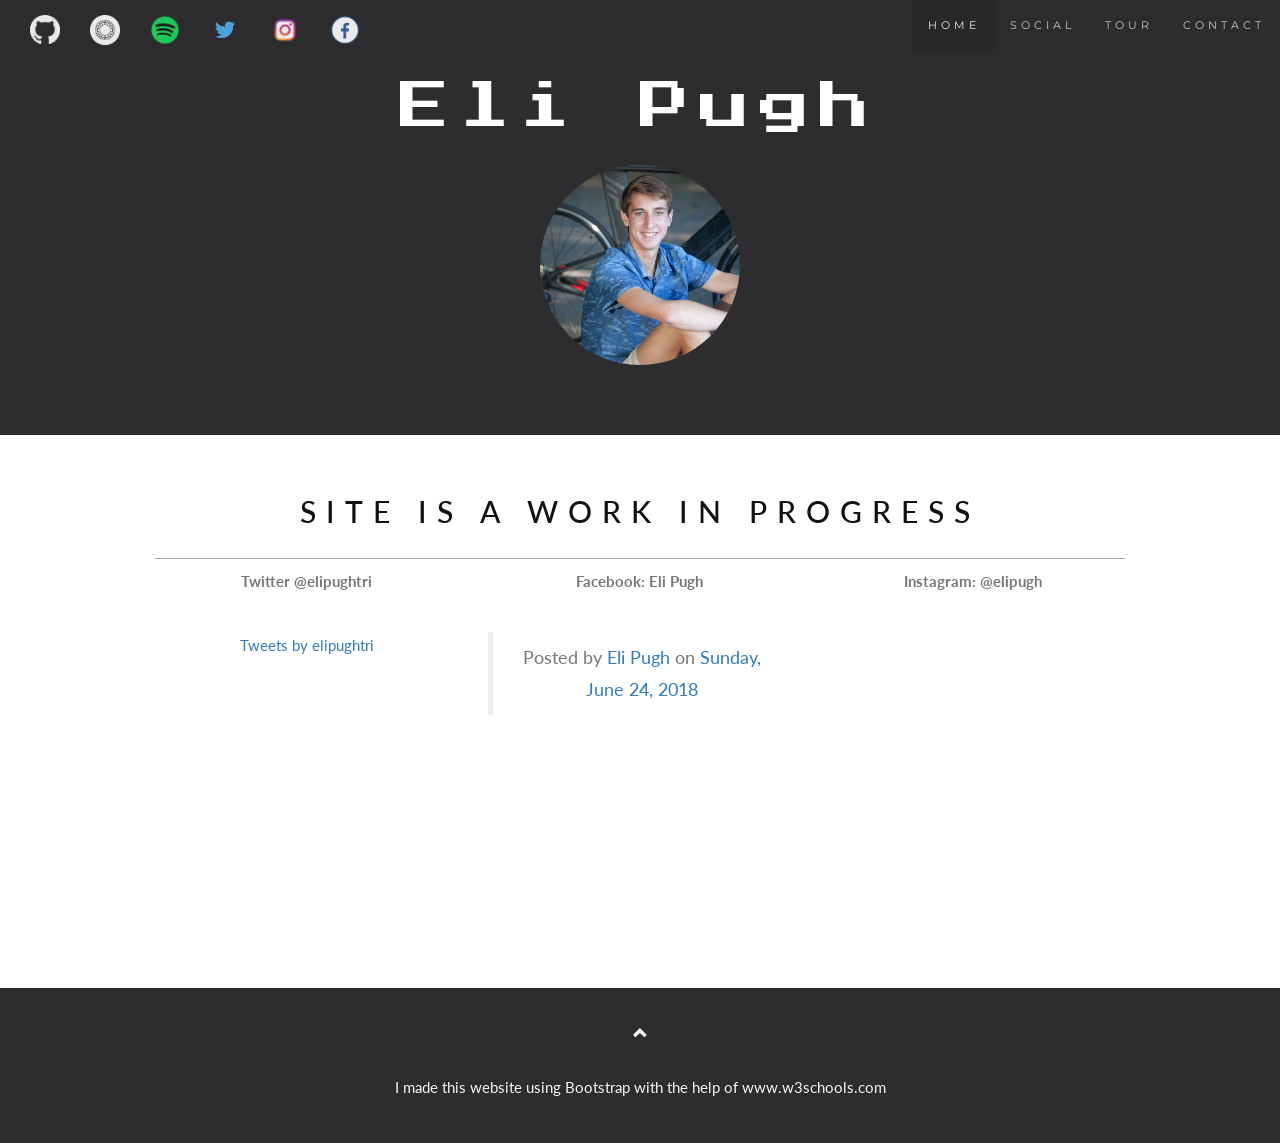
<file: index.htm>
<!DOCTYPE html>
<html lang="en">
<head>
  <title>Eli Pugh Personal Website</title>
  <meta charset="utf-8">
  <meta name="viewport" content="width=device-width, initial-scale=1">
  <link rel="stylesheet" href="https://maxcdn.bootstrapcdn.com/bootstrap/3.3.7/css/bootstrap.min.css">
  <!-- Lato -->
  <link href="https://fonts.googleapis.com/css?family=Lato" rel="stylesheet" type="text/css">
  <!-- Montserrat -->
  <link href="https://fonts.googleapis.com/css?family=Montserrat" rel="stylesheet" type="text/css">
  <!-- Press Start 2P -->
  <link href="https://fonts.googleapis.com/css?family=Press+Start+2P" rel="stylesheet" type="text/css">
  <!-- Cutive Mono -->
  <link href="https://fonts.googleapis.com/css?family=Cutive+Mono" rel="stylesheet" type="text/css">
  <!-- Anonymous Pro -->
  <link href="https://fonts.googleapis.com/css?family=Anonymous+Pro" rel="stylesheet" type="text/css">
  <!-- Londrina Shadow -->
  <link href="https://fonts.googleapis.com/css?family=Londrina+Shadow" rel="stylesheet" type="text/css">
  <!-- Arbutus Slab -->
  <link href="https://fonts.googleapis.com/css?family=Arbutus+Slab" rel="stylesheet" type="text/css">
  <script src="https://ajax.googleapis.com/ajax/libs/jquery/3.3.1/jquery.min.js"></script>
  <script src="https://maxcdn.bootstrapcdn.com/bootstrap/3.3.7/js/bootstrap.min.js"></script>
  <style>
  body {
      font: 400 15px/1.8 Lato, sans-serif;
      color: #777;
  }
  h3, h4 {
      margin: 10px 0 30px 0;
      letter-spacing: 10px;      
      font-size: 20px;
      color: #111;
  }
  h2 {
      margin: 10px 0 30px 0;
      letter-spacing: 10px;      
      font-size: 30px;
      color: #111;
  }
  h1 {
      margin: 10px 0 30px 0;
      letter-spacing: 10px;
      font-family: 'Press Start 2P', sans-serif;
      font-size: 50px;
      color: #ffffff;
  }
  .container {
      padding: 50px 100px;
  }
  .person {
      border: 10px solid transparent;
      margin-bottom: 25px;
      width: 80%;
      height: 80%;
      opacity: 0.7;
  }
  .person:hover {
      border-color: #f1f1f1;
  }
  .carousel-inner img {
      -webkit-filter: grayscale(90%);
      filter: grayscale(90%); /* make all photos black and white */ 
      width: 100%; /* Set width to 100% */
      margin: auto;
  }
  .carousel-caption h3 {
      color: #fff !important;
  }
  @media (max-width: 600px) {
    .carousel-caption {
      display: none; /* Hide the carousel text when the screen is less than 600 pixels wide */
    }
  }
  .bg-1 {
      background: #2d2d30;
      color: #bdbdbd;
  }
  .bg-1 h3 {color: #fff;}
  .bg-1 p {font-style: italic;}
  .list-group-item:first-child {
      border-top-right-radius: 0;
      border-top-left-radius: 0;
  }
  .list-group-item:last-child {
      border-bottom-right-radius: 0;
      border-bottom-left-radius: 0;
  }
  .thumbnail {
      padding: 0 0 15px 0;
      border: none;
      border-radius: 0;
  }
  .thumbnail p {
      margin-top: 15px;
      color: #555;
  }
  .btn {
      padding: 10px 20px;
      background-color: #333;
      color: #f1f1f1;
      border-radius: 0;
      transition: .2s;
  }
  .btn:hover, .btn:focus {
      border: 1px solid #333;
      background-color: #fff;
      color: #000;
  }
  .modal-header, h4, .close {
      background-color: #333;
      color: #fff !important;
      text-align: center;
      font-size: 30px;
  }
  .modal-header, .modal-body {
      padding: 40px 50px;
  }
  .nav-tabs li a {
      color: #777;
  }
  .navbar {
      font-family: Montserrat, sans-serif;
      margin-bottom: 0;
      background-color: #2d2d30;
      border: 0;
      font-size: 11px !important;
      letter-spacing: 4px;
      opacity: 0.9;
  }
  .navbar li a, .navbar .navbar-brand { 
      color: #d5d5d5 !important;
  }
  .navbar-nav li a:hover {
      color: #fff !important;
  }
  .navbar-nav li.active a {
      color: #fff !important;
      background-color: #29292c !important;
  }
  .navbar-default .navbar-toggle {
      border-color: transparent;
  }
  .open .dropdown-toggle {
      color: #fff;
      background-color: #555 !important;
  }
  .dropdown-menu li a {
      color: #000 !important;
  }
  .dropdown-menu li a:hover {
      background-color: red !important;
  }
  footer {
      background-color: #2d2d30;
      color: #f5f5f5;
      padding: 32px;
  }
  footer a {
      color: #f5f5f5;
  }
  footer a:hover {
      color: #777;
      text-decoration: none;
  }  
  .form-control {
      border-radius: 0;
  }
  textarea {
      resize: none;
  }
  hr {
   display: block;
   position: relative;
   padding: 0;
   margin: 8px auto;
   height: 0;
   width: 100%;
   max-height: 0;
   font-size: 1px;
   line-height: 0;
   clear: both;
   border: none;
   border-top: 1px solid #a4a4a4;
   border-bottom: 1px solid #ffffff;
}

  </style>
</head>
<body id="EliPage" data-spy="scroll" data-target=".navbar" data-offset="50">

<div id="fb-root"></div>
<script>(function(d, s, id) {
  var js, fjs = d.getElementsByTagName(s)[0];
  if (d.getElementById(id)) return;
  js = d.createElement(s); js.id = id;
  js.src = 'https://connect.facebook.net/en_US/sdk.js#xfbml=1&version=v3.0';
  fjs.parentNode.insertBefore(js, fjs);
}(document, 'script', 'facebook-jssdk'));</script>

<nav class="navbar navbar-default navbar-fixed-top">
  <div class="container-fluid">
    <!--<div class="navbar-header">
      <button type="button" class="navbar-toggle" data-toggle="collapse" data-target="#myNavbar">
        <span class="icon-bar"></span>
        <span class="icon-bar"></span>
        <span class="icon-bar"></span>                        
      </button>
      <a class="navbar-brand" href="#EliPage">Eli Pugh</a>
    </div>-->
    <div class="collapse navbar-collapse" id="myNavbar">
      <ul class="nav navbar-nav navbar-left">
        <li><a href="https://github.com/elipugh"><img src="github.png" class="img-responsive margin" style="display:inline" alt="githublogo" width="30" height="30"></a></li>
        <li><a href="https://vsco.co/elipughtri/images/1"><img src="vsco.png" class="img-responsive margin" style="display:inline" alt="vscologo" width="30" height="30"></a></li>
        <li><a href="https://open.spotify.com/user/elite_runner16?si=5TK1Ptr7Rxa6Aka6bcW_rg"><img src="spotify.png" class="img-responsive margin" style="display:inline" alt="spotifylogo" width="30" height="30"></a></li>
        <li><a href="https://twitter.com/elipughtri"><img src="twitter.png" class="img-responsive margin" style="display:inline" alt="twitterlogo" width="30" height="30"></a></li>
        <li><a href="https://www.instagram.com/eli.pugh/"><img src="instagram.png" class="img-responsive margin" style="display:inline" alt="instagramlogo" width="30" height="30"></a></li>
        <li><a href="https://www.facebook.com/elipugh/"><img src="facebook.png" class="img-responsive margin" style="display:inline" alt="facebooklogo" width="30" height="30"></a></li>
      </ul>
      <ul class="nav navbar-nav navbar-right">
        <li><a href="#EliPage">HOME</a></li>
        <li><a href="#social">SOCIAL</a></li>
        <li><a href="#tour">TOUR</a></li>
        <li><a href="#contact">CONTACT</a></li>
      </ul>
    </div>
  </div>
</nav>

<div class="container-fluid bg-1 text-center" style="padding-top: 70px; padding-bottom: 70px; padding-right: 250px; padding-left:250px;">
  <h1 class="margin">Eli Pugh</h1>
  <img src="profilepic2.jpg" class="img-circle margin center" alt="profilepic" width="200" height="200">
</div>

<div id="social" class="container text-center">
  <h2> SITE IS A WORK IN PROGRESS <br> </h2>
  <hr>
  <div class="row">
    <div class="col-sm-4" style="overflow-y:scroll; height:370px">
      <p class="text-center"><strong>Twitter @elipughtri</strong></p><br>
      <a class="twitter-timeline" href="https://twitter.com/elipughtri?ref_src=twsrc%5Etfw">Tweets by elipughtri</a> <script async src="https://platform.twitter.com/widgets.js" charset="utf-8"></script>
    </div>
    <div class="col-sm-4" style="overflow-y:scroll; height:370px">
      <p class="text-center"><strong>Facebook: Eli Pugh</strong></p><br>
      <div class="fb-post" data-href="https://www.facebook.com/elipugh/posts/2191998547496904" data-width="250" data-show-text="true"><blockquote cite="https://www.facebook.com/elipugh/posts/2191998547496904" class="fb-xfbml-parse-ignore">Posted by <a href="https://www.facebook.com/elipugh">Eli Pugh</a> on&nbsp;<a href="https://www.facebook.com/elipugh/posts/2191998547496904">Sunday, June 24, 2018</a></blockquote></div>
      <!--<div class="fb-page" data-href="https://www.facebook.com/profile.php?id=100000603409566" data-tabs="timeline" data-small-header="false" data-adapt-container-width="true" data-hide-cover="false" data-show-facepile="true"></div>-->
    </div>
    <div class="col-sm-4" style="overflow-y:scroll; height:370px">
      <p class="text-center"><strong>Instagram: @elipugh</strong></p><br>
      <script src="https://cdn.lightwidget.com/widgets/lightwidget.js"></script><iframe src="http://lightwidget.com/widgets/2aa9b3044f31504bb6eb04809ab9e15d.html" scrolling="no" allowtransparency="true" class="lightwidget-widget" style="width:100%;border:0;overflow:hidden;"></iframe>
    </div>
  </div>
</div>

<!-- Container (The Band Section) -->
<!--
<div id="band" class="container text-center">
  <h3>ELI</h3>
  <p><em>Blah!</em></p>
  <p>Lorem ipsum dolor sit amet, consectetur adipiscing elit, sed do eiusmod tempor incididunt ut labore et dolore magna aliqua. Ut enim ad minim veniam, quis nostrud exercitation ullamco laboris nisi ut aliquip ex ea commodo consequat. Duis aute irure dolor in reprehenderit in voluptate velit esse cillum dolore eu fugiat nulla pariatur. Excepteur sint occaecat cupidatat non proident, sunt in culpa qui officia deserunt mollit anim id est laborum consectetur adipiscing elit, sed do eiusmod tempor incididunt ut labore et dolore magna aliqua. Ut enim ad minim veniam, quis nostrud exercitation ullamco laboris nisi ut aliquip ex ea commodo consequat.</p>
  <br>
  <div class="row">
    <div class="col-sm-4">
      <p class="text-center"><strong>Name</strong></p><br>
      <a href="#demo" data-toggle="collapse">
        <img src="bandmember.jpg" class="img-circle person" alt="Random Name" width="255" height="255">
      </a>
      <div id="demo" class="collapse">
        <p>ABCD</p>
        <p>EFGH</p>
        <p>IJKL</p>
      </div>
    </div>
    <div class="col-sm-4">
      <p class="text-center"><strong>Name</strong></p><br>
      <a href="#demo2" data-toggle="collapse">
        <img src="bandmember.jpg" class="img-circle person" alt="Random Name" width="255" height="255">
      </a>
      <div id="demo2" class="collapse">
        <p>ABCD</p>
        <p>EFGH</p>
        <p>IJKL</p>
      </div>
    </div>
    <div class="col-sm-4">
      <p class="text-center"><strong>Name</strong></p><br>
      <a href="#demo3" data-toggle="collapse">
        <img src="bandmember.jpg" class="img-circle person" alt="Random Name" width="255" height="255">
      </a>
      <div id="demo3" class="collapse">
        <p>ABCD</p>
        <p>EFGH</p>
        <p>IJKL</p>
      </div>
    </div>
  </div>
</div>
-->
<!-- Container (TOUR Section) -->
<!--
<div id="tour" class="bg-1">
  <div class="container">
    <h3 class="text-center">Test 1</h3>
    <p class="text-center">Lorem ipsum.<br> Lorem ipsum.</p>
    <ul class="list-group">
      <li class="list-group-item">September <span class="label label-danger">ABC!</span></li>
      <li class="list-group-item">October <span class="label label-danger">ABC!</span></li> 
      <li class="list-group-item">November <span class="badge">ABC</span></li> 
    </ul>
    
    <div class="row text-center">
      <div class="col-sm-4">
        <div class="thumbnail">
          <img src="paris.jpg" alt="Paris" width="400" height="300">
          <p><strong>Paris</strong></p>
          <p>Friday 27 November 2015</p>
          <button class="btn" data-toggle="modal" data-target="#myModal">Buy Tickets</button>
        </div>
      </div>
      <div class="col-sm-4">
        <div class="thumbnail">
          <img src="newyork.jpg" alt="New York" width="400" height="300">
          <p><strong>New York</strong></p>
          <p>Saturday 28 November 2015</p>
          <button class="btn" data-toggle="modal" data-target="#myModal">Buy Tickets</button>
        </div>
      </div>
      <div class="col-sm-4">
        <div class="thumbnail">
          <img src="sanfran.jpg" alt="San Francisco" width="400" height="300">
          <p><strong>San Francisco</strong></p>
          <p>Sunday 29 November 2015</p>
          <button class="btn" data-toggle="modal" data-target="#myModal">Buy Tickets</button>
        </div>
      </div>
    </div>
  </div>
-->  
  <!-- Modal -->
<!--
  <div class="modal fade" id="myModal" role="dialog">
    <div class="modal-dialog">
    

      <div class="modal-content">
        <div class="modal-header">
          <button type="button" class="close" data-dismiss="modal">×</button>
          <h4><span class="glyphicon glyphicon-lock"></span> Tickets</h4>
        </div>
        <div class="modal-body">
          <form role="form">
            <div class="form-group">
              <label for="psw"><span class="glyphicon glyphicon-shopping-cart"></span> Tickets, $23 per person</label>
              <input type="number" class="form-control" id="psw" placeholder="How many?">
            </div>
            <div class="form-group">
              <label for="usrname"><span class="glyphicon glyphicon-user"></span> Send To</label>
              <input type="text" class="form-control" id="usrname" placeholder="Enter email">
            </div>
              <button type="submit" class="btn btn-block">Pay 
                <span class="glyphicon glyphicon-ok"></span>
              </button>
          </form>
        </div>
        <div class="modal-footer">
          <button type="submit" class="btn btn-danger btn-default pull-left" data-dismiss="modal">
            <span class="glyphicon glyphicon-remove"></span> Cancel
          </button>
          <p>Need <a href="#">help?</a></p>
        </div>
      </div>
    </div>
  </div>
</div>
-->
  
<!-- Container (Contact Section) -->
<!--
<div id="contact" class="container">
  <h3 class="text-center">Contact</h3>
  <p class="text-center"><em>We love our fans!</em></p>

  <div class="row">
    <div class="col-md-4">
      <p>Drop a note.</p>
      <p><span class="glyphicon glyphicon-map-marker"></span>Chicago, US</p>
      <p><span class="glyphicon glyphicon-phone"></span>Phone: +00 1515151515</p>
      <p><span class="glyphicon glyphicon-envelope"></span>Email: mail@mail.com</p>
    </div>
    <div class="col-md-8">
      <div class="row">
        <div class="col-sm-6 form-group">
          <input class="form-control" id="name" name="name" placeholder="Name" type="text" required>
        </div>
        <div class="col-sm-6 form-group">
          <input class="form-control" id="email" name="email" placeholder="Email" type="email" required>
        </div>
      </div>
      <textarea class="form-control" id="comments" name="comments" placeholder="Comment" rows="5"></textarea>
      <br>
      <div class="row">
        <div class="col-md-12 form-group">
          <button class="btn pull-right" type="submit">Send</button>
        </div>
      </div>
    </div>
  </div>
  <br>
  <h3 class="text-center">Blog</h3>  
  <ul class="nav nav-tabs">
    <li class="active"><a data-toggle="tab" href="#home">Mike</a></li>
    <li><a data-toggle="tab" href="#menu1">Chandler</a></li>
    <li><a data-toggle="tab" href="#menu2">Peter</a></li>
  </ul>

  <div class="tab-content">
    <div id="home" class="tab-pane fade in active">
      <h2>Mike Ross</h2>
      <p>Man, we've been on the road for some time now. Looking forward to lorem ipsum.</p>
    </div>
    <div id="menu1" class="tab-pane fade">
      <h2>Chandler Bing, Guitarist</h2>
      <p>Always a pleasure people! Hope you enjoyed it as much as I did. Could I BE.. any more pleased?</p>
    </div>
    <div id="menu2" class="tab-pane fade">
      <h2>Peter Griffin, Bass player</h2>
      <p>I mean, sometimes I enjoy the show, but other times I enjoy other things.</p>
    </div>
  </div>
</div>

-->

<!-- Footer -->
<footer class="text-center">
  <a class="up-arrow" href="#myPage" data-toggle="tooltip" title="TO TOP">
    <span class="glyphicon glyphicon-chevron-up"></span>
  </a><br><br>
  <p>I made this website using Bootstrap with the help of <a href="https://www.w3schools.com" data-toggle="tooltip" title="Visit w3schools">www.w3schools.com</a></p> 
</footer>

<script>
$(document).ready(function(){
  // Initialize Tooltip
  $('[data-toggle="tooltip"]').tooltip(); 
  
  // Add smooth scrolling to all links in navbar + footer link
  $(".navbar a, footer a[href='#myPage']").on('click', function(event) {

    // Make sure this.hash has a value before overriding default behavior
    if (this.hash !== "") {

      // Prevent default anchor click behavior
      event.preventDefault();

      // Store hash
      var hash = this.hash;

      // Using jQuery's animate() method to add smooth page scroll
      // The optional number (900) specifies the number of milliseconds it takes to scroll to the specified area
      $('html, body').animate({
        scrollTop: $(hash).offset().top
      }, 900, function(){
   
        // Add hash (#) to URL when done scrolling (default click behavior)
        window.location.hash = hash;
      });
    } // End if
  });
})
</script>

</body>
</html>
</file>
